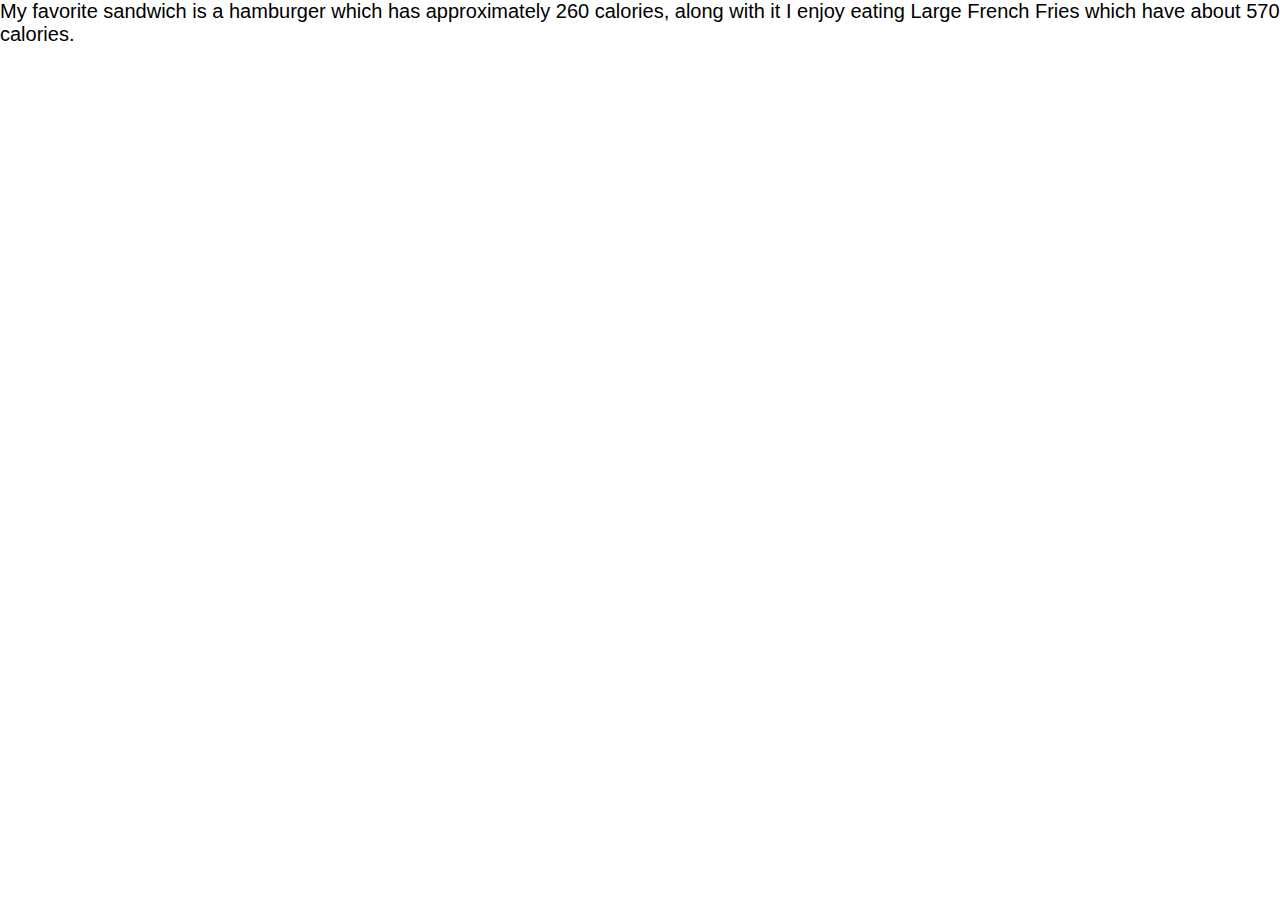
<file: basic.html>
<!DOCTYPE html>
<html lang="en">

<head>
    <meta charset="UTF-8">
    <meta http-equiv="X-UA-Compatible" content="IE=edge">
    <meta name="viewport" content="width=device-width, initial-scale=1.0">
    <link rel="stylesheet" href="styles.css">
    <title>JavaScript</title>
</head>

<body>
    <div id="result"></div>


    <script>
        var sandwiches = `{ "sandwich": "hamburger", "calories": "260" }`;
        var fries = `{ "fries_size": "Large French Fries", "calories": "570" }`;

        var sandwichJS = JSON.parse(sandwiches);
        var friesJS = JSON.parse(fries);

        document.getElementById('result').innerHTML = 'My favorite sandwich is a ' + sandwichJS.sandwich + ' which has approximately ' + sandwichJS.calories + ' calories, along with it I enjoy eating ' + friesJS.fries_size + ' which have about ' + friesJS.calories + ' calories.';
    </script>
    <script type="text/javascript" src="script.js"></script>
</body>
</file>
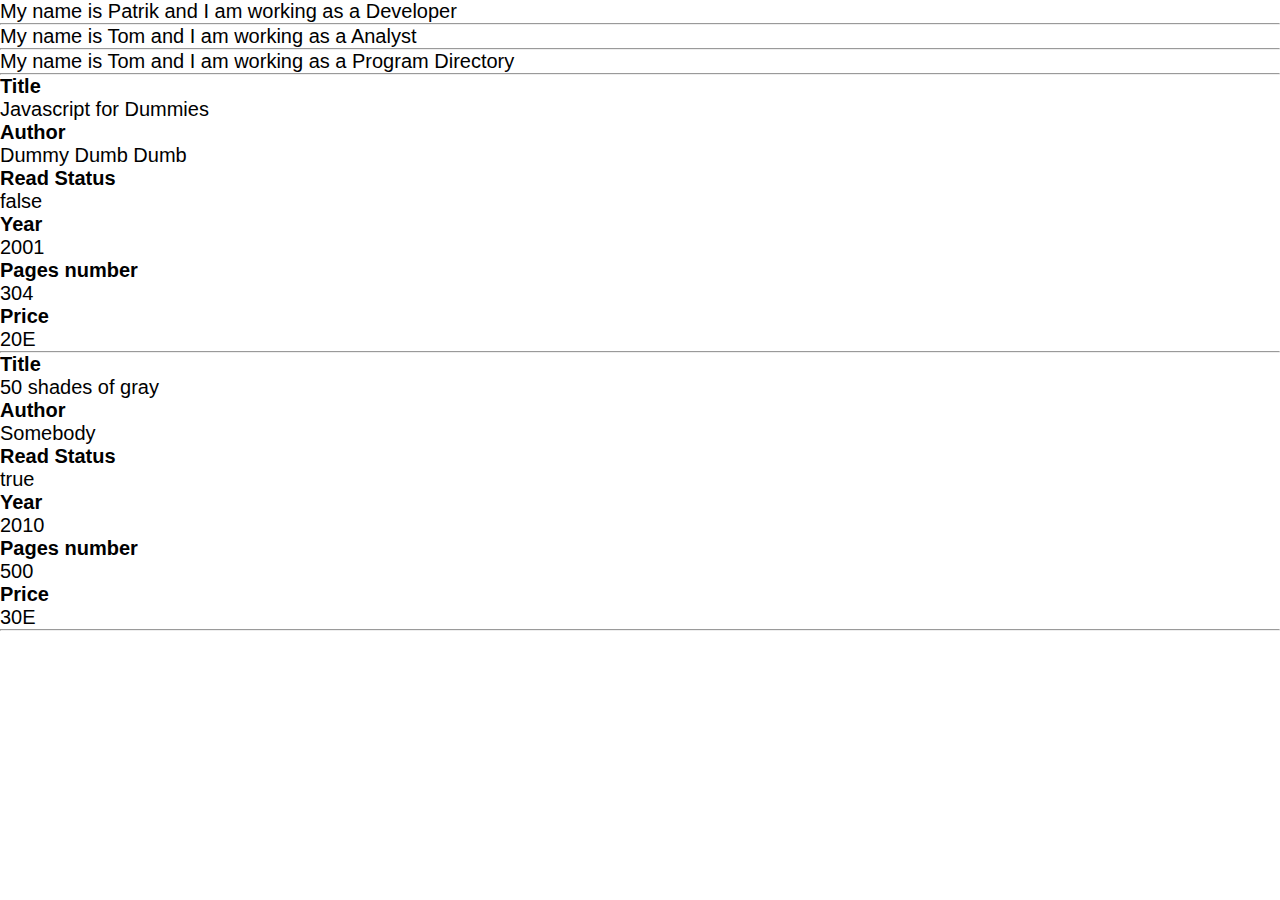
<file: intermediate.html>
<!DOCTYPE html>
<html lang="en">

<head>
    <meta charset="UTF-8">
    <meta http-equiv="X-UA-Compatible" content="IE=edge">
    <meta name="viewport" content="width=device-width, initial-scale=1.0">
    <link rel="stylesheet" href="styles.css">
    <title>JavaScript</title>
</head>

<body>
    <div id="result"></div>
    <div id="result2"></div>


    <script src="data.json"></script>
    <script type="text/javascript" src="script.js"></script>
</body>
</file>
<file: styles.css>
* {
    margin: 0;
    padding: 0;
    font-size: 20px;
    font-family: Helvetica, Tahoma, sans-serif;
}

a {
    text-decoration: none;
    color: #fff;
}

img {
    object-fit: cover;
    max-width: 100%;
    height: 100%;
    width: 100%;
}

header {
    padding: 2rem 0;
    background-color: rgb(185, 202, 34);
    color: #fff;
    text-align: center;
}

    header > div {
        font-size: 2rem;
    }


main .row .image {
    height: 14rem;
    overflow: hidden;
    object-fit: cover;
}

main .row .box {
    background-color: rgb(243, 243, 243);
    height: 100%;
}

main .bg-my {
    background-color: rgb(185, 202, 34);
}

main .box2 {
    width: 100%;
}

main .fs-7 {
    font-size: 0.8rem;
}
</file>
